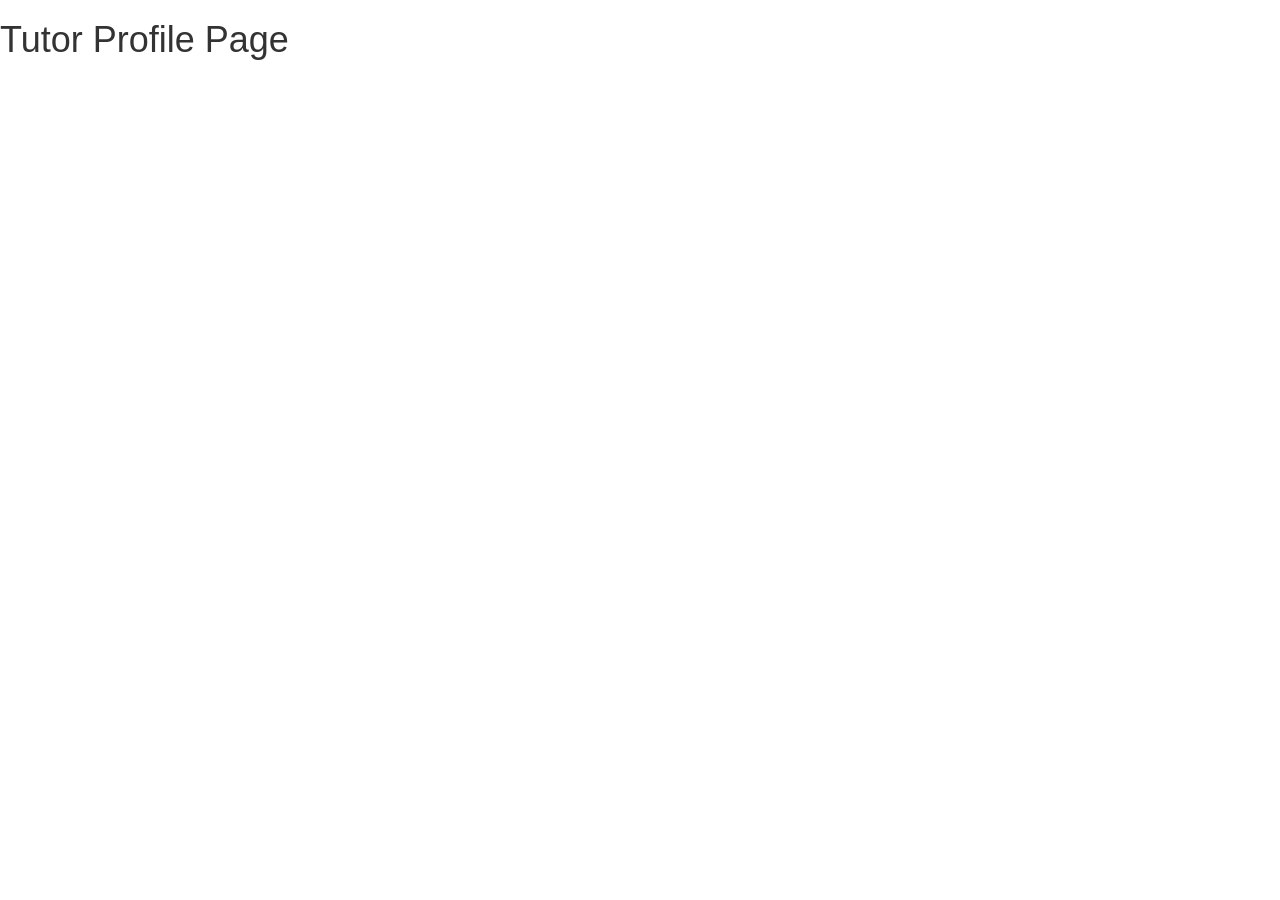
<file: TutorMyClass/index.html>
<!DOCTYPE html>
<html lang="en">
  <head>
    <meta charset="utf-8">
    <meta http-equiv="X-UA-Compatible" content="IE=edge">
    <meta name="viewport" content="width=device-width, initial-scale=1">
    <!-- The above 3 meta tags *must* come first in the head; any other head content must come *after* these tags -->
    <title>Tutor Profile Page</title>

    <!-- Bootstrap -->
    <link href="css/bootstrap.min.css" rel="stylesheet">

    <!-- HTML5 shim and Respond.js for IE8 support of HTML5 elements and media queries -->
    <!-- WARNING: Respond.js doesn't work if you view the page via file:// -->
    <!--[if lt IE 9]>
      <script src="https://oss.maxcdn.com/html5shiv/3.7.3/html5shiv.min.js"></script>
      <script src="https://oss.maxcdn.com/respond/1.4.2/respond.min.js"></script>
    <![endif]-->
  </head>
  <body>
    <h1>Tutor Profile Page</h1>

    <!-- jQuery (necessary for Bootstrap's JavaScript plugins) -->
    <script src="https://ajax.googleapis.com/ajax/libs/jquery/1.12.4/jquery.min.js"></script>
    <!-- Include all compiled plugins (below), or include individual files as needed -->
    <script src="js/bootstrap.min.js"></script>
  </body>
</html>
</file>
